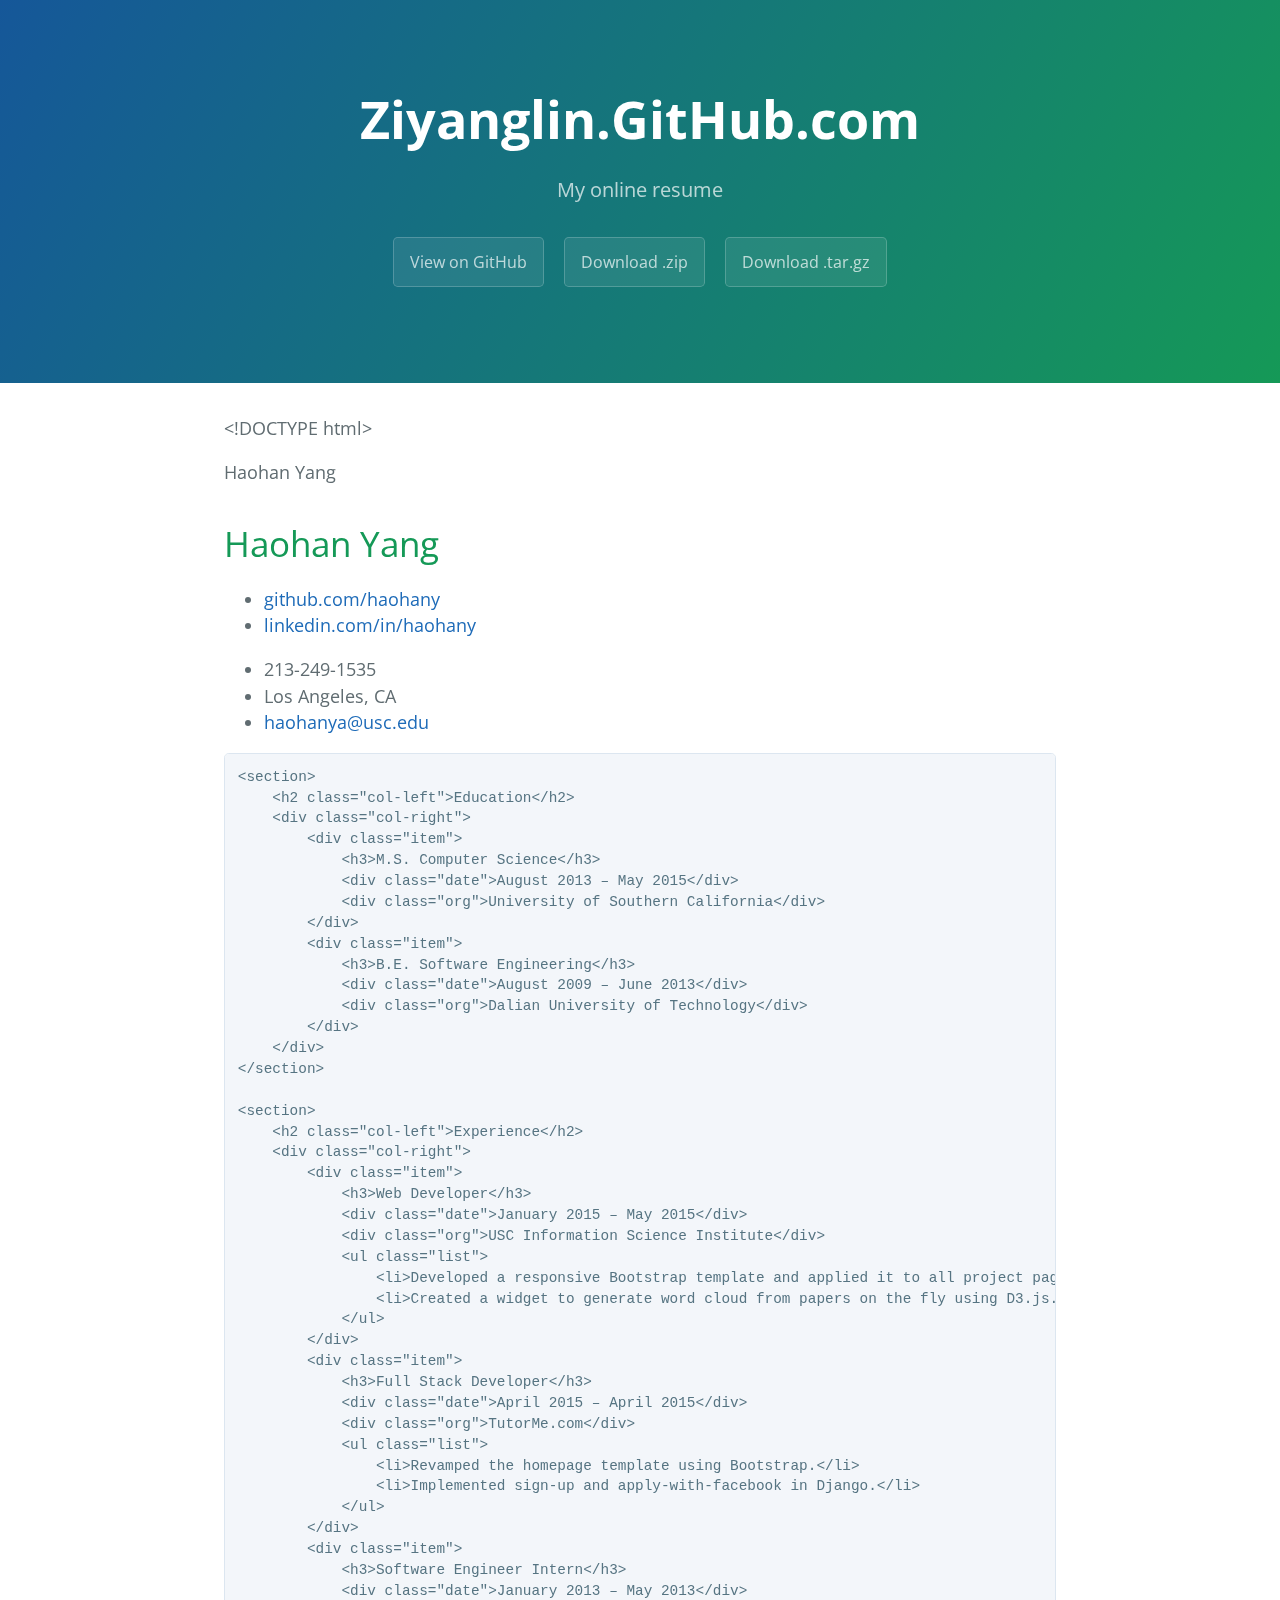
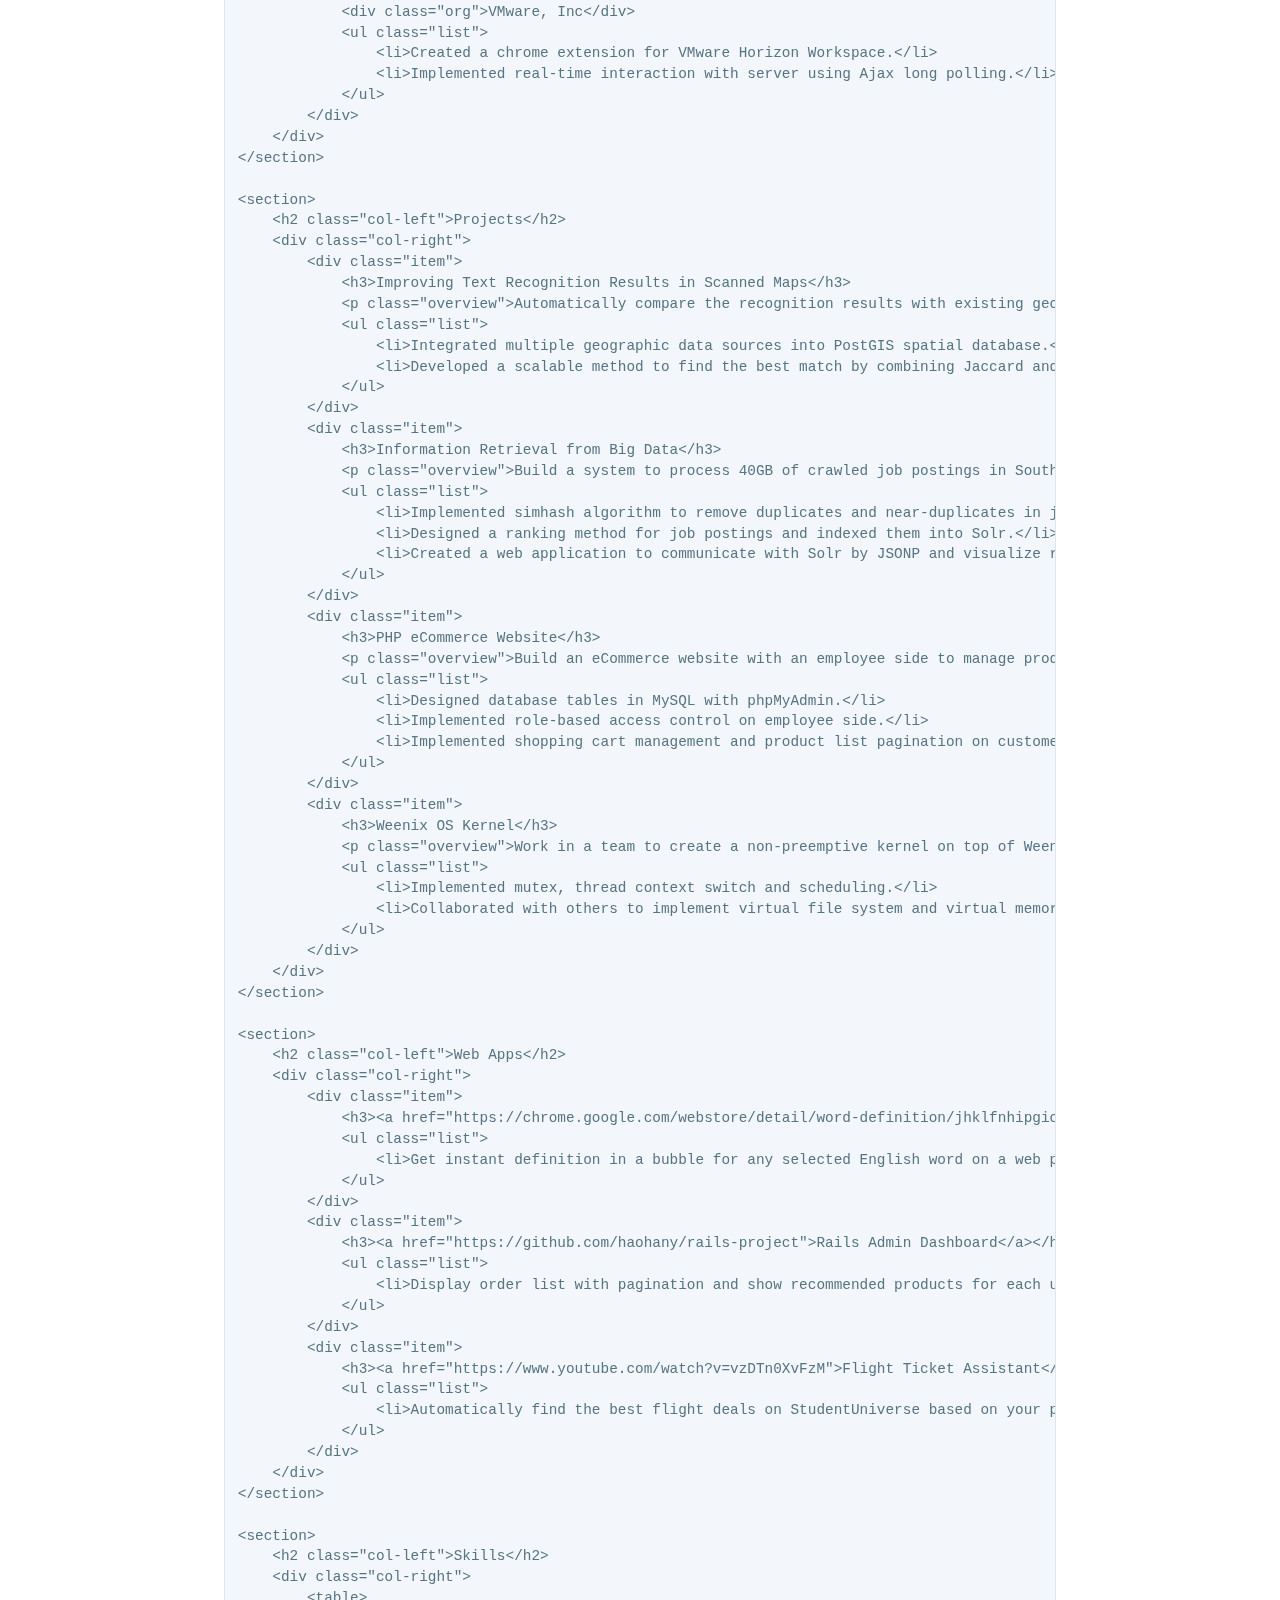
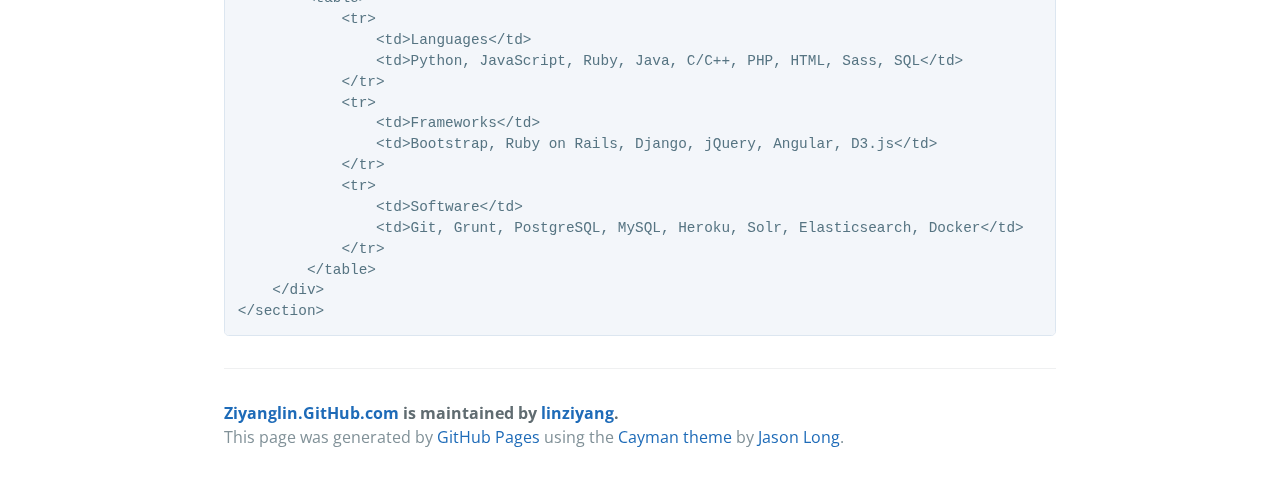
<file: index.html>
<!DOCTYPE html>
<html lang="en-us">
  <head>
    <meta charset="UTF-8">
    <title>Ziyanglin.GitHub.com by linziyang</title>
    <meta name="viewport" content="width=device-width, initial-scale=1">
    <link rel="stylesheet" type="text/css" href="stylesheets/normalize.css" media="screen">
    <link href='https://fonts.googleapis.com/css?family=Open+Sans:400,700' rel='stylesheet' type='text/css'>
    <link rel="stylesheet" type="text/css" href="stylesheets/stylesheet.css" media="screen">
    <link rel="stylesheet" type="text/css" href="stylesheets/github-light.css" media="screen">
  </head>
  <body>
    <section class="page-header">
      <h1 class="project-name">Ziyanglin.GitHub.com</h1>
      <h2 class="project-tagline">My online resume</h2>
      <a href="https://github.com/linziyang/ziyanglin.github.com" class="btn">View on GitHub</a>
      <a href="https://github.com/linziyang/ziyanglin.github.com/zipball/master" class="btn">Download .zip</a>
      <a href="https://github.com/linziyang/ziyanglin.github.com/tarball/master" class="btn">Download .tar.gz</a>
    </section>

    <section class="main-content">
      <p>&lt;!DOCTYPE html&gt;

</p>
    
    
    Haohan Yang
    
    


<p></p>
     
        <h1>
<a id="haohan-yang" class="anchor" href="#haohan-yang" aria-hidden="true"><span class="octicon octicon-link"></span></a>Haohan Yang</h1>
        <ul>
            <li><a href="http://github.com/haohany"><i></i> github.com/haohany</a></li>
            <li><a href="http://linkedin.com/in/haohany"><i></i> linkedin.com/in/haohany</a></li>
        </ul>
        <ul>
            <li>213-249-1535</li>
            <li>Los Angeles, CA</li>
            <li>
<a href="mailto:haohanya@usc.edu" target="_blank"></a><a href="mailto:haohanya@usc.edu">haohanya@usc.edu</a>
</li>
        </ul>
     

<pre><code>&lt;section&gt;
    &lt;h2 class="col-left"&gt;Education&lt;/h2&gt;
    &lt;div class="col-right"&gt;
        &lt;div class="item"&gt;
            &lt;h3&gt;M.S. Computer Science&lt;/h3&gt;
            &lt;div class="date"&gt;August 2013 – May 2015&lt;/div&gt;
            &lt;div class="org"&gt;University of Southern California&lt;/div&gt;
        &lt;/div&gt;
        &lt;div class="item"&gt;
            &lt;h3&gt;B.E. Software Engineering&lt;/h3&gt;
            &lt;div class="date"&gt;August 2009 – June 2013&lt;/div&gt;
            &lt;div class="org"&gt;Dalian University of Technology&lt;/div&gt;
        &lt;/div&gt;  
    &lt;/div&gt;
&lt;/section&gt;

&lt;section&gt;
    &lt;h2 class="col-left"&gt;Experience&lt;/h2&gt;
    &lt;div class="col-right"&gt;
        &lt;div class="item"&gt;
            &lt;h3&gt;Web Developer&lt;/h3&gt;
            &lt;div class="date"&gt;January 2015 – May 2015&lt;/div&gt;
            &lt;div class="org"&gt;USC Information Science Institute&lt;/div&gt;
            &lt;ul class="list"&gt;
                &lt;li&gt;Developed a responsive Bootstrap template and applied it to all project pages. (&lt;a href="http://usc-isi-i2.github.io/dig"&gt;example&lt;/a&gt;)&lt;/li&gt;
                &lt;li&gt;Created a widget to generate word cloud from papers on the fly using D3.js.&lt;/li&gt;
            &lt;/ul&gt;
        &lt;/div&gt;
        &lt;div class="item"&gt;
            &lt;h3&gt;Full Stack Developer&lt;/h3&gt;
            &lt;div class="date"&gt;April 2015 – April 2015&lt;/div&gt;
            &lt;div class="org"&gt;TutorMe.com&lt;/div&gt;
            &lt;ul class="list"&gt;
                &lt;li&gt;Revamped the homepage template using Bootstrap.&lt;/li&gt;
                &lt;li&gt;Implemented sign-up and apply-with-facebook in Django.&lt;/li&gt;
            &lt;/ul&gt;
        &lt;/div&gt;
        &lt;div class="item"&gt;
            &lt;h3&gt;Software Engineer Intern&lt;/h3&gt;
            &lt;div class="date"&gt;January 2013 – May 2013&lt;/div&gt;
            &lt;div class="org"&gt;VMware, Inc&lt;/div&gt;
            &lt;ul class="list"&gt;
                &lt;li&gt;Created a chrome extension for VMware Horizon Workspace.&lt;/li&gt;
                &lt;li&gt;Implemented real-time interaction with server using Ajax long polling.&lt;/li&gt;
            &lt;/ul&gt;
        &lt;/div&gt;
    &lt;/div&gt;
&lt;/section&gt;

&lt;section&gt;
    &lt;h2 class="col-left"&gt;Projects&lt;/h2&gt;
    &lt;div class="col-right"&gt;
        &lt;div class="item"&gt;
            &lt;h3&gt;Improving Text Recognition Results in Scanned Maps&lt;/h3&gt;
            &lt;p class="overview"&gt;Automatically compare the recognition results with existing geographic names and find the best match efficiently.&lt;/p&gt;
            &lt;ul class="list"&gt;
                &lt;li&gt;Integrated multiple geographic data sources into PostGIS spatial database.&lt;/li&gt;
                &lt;li&gt;Developed a scalable method to find the best match by combining Jaccard and Needleman-Wunch algorithm.&lt;/li&gt;
            &lt;/ul&gt;
        &lt;/div&gt;
        &lt;div class="item"&gt;
            &lt;h3&gt;Information Retrieval from Big Data&lt;/h3&gt;
            &lt;p class="overview"&gt;Build a system to process 40GB of crawled job postings in South America and retrieve relevant information in real time for each user search.&lt;/p&gt;
            &lt;ul class="list"&gt;
                &lt;li&gt;Implemented simhash algorithm to remove duplicates and near-duplicates in job postings.&lt;/li&gt;
                &lt;li&gt;Designed a ranking method for job postings and indexed them into Solr.&lt;/li&gt;
                &lt;li&gt;Created a web application to communicate with Solr by JSONP and visualize results using D3.js.&lt;/li&gt;
            &lt;/ul&gt;
        &lt;/div&gt;
        &lt;div class="item"&gt;
            &lt;h3&gt;PHP eCommerce Website&lt;/h3&gt;
            &lt;p class="overview"&gt;Build an eCommerce website with an employee side to manage products and a customer side to sell products.&lt;/p&gt;
            &lt;ul class="list"&gt;
                &lt;li&gt;Designed database tables in MySQL with phpMyAdmin.&lt;/li&gt;
                &lt;li&gt;Implemented role-based access control on employee side.&lt;/li&gt;
                &lt;li&gt;Implemented shopping cart management and product list pagination on customer side.&lt;/li&gt;
            &lt;/ul&gt;
        &lt;/div&gt;
        &lt;div class="item"&gt;
            &lt;h3&gt;Weenix OS Kernel&lt;/h3&gt;
            &lt;p class="overview"&gt;Work in a team to create a non-preemptive kernel on top of Weenix operating system.&lt;/p&gt;
            &lt;ul class="list"&gt;
                &lt;li&gt;Implemented mutex, thread context switch and scheduling.&lt;/li&gt;
                &lt;li&gt;Collaborated with others to implement virtual file system and virtual memory.&lt;/li&gt;
            &lt;/ul&gt;
        &lt;/div&gt;
    &lt;/div&gt;
&lt;/section&gt;

&lt;section&gt;
    &lt;h2 class="col-left"&gt;Web Apps&lt;/h2&gt;
    &lt;div class="col-right"&gt;
        &lt;div class="item"&gt;
            &lt;h3&gt;&lt;a href="https://chrome.google.com/webstore/detail/word-definition/jhklfnhipgicandonpkkcpdofchbpjjk"&gt;Word Definition&lt;/a&gt;&lt;/h3&gt;
            &lt;ul class="list"&gt;
                &lt;li&gt;Get instant definition in a bubble for any selected English word on a web page.&lt;/li&gt;
            &lt;/ul&gt;
        &lt;/div&gt;
        &lt;div class="item"&gt;
            &lt;h3&gt;&lt;a href="https://github.com/haohany/rails-project"&gt;Rails Admin Dashboard&lt;/a&gt;&lt;/h3&gt;
            &lt;ul class="list"&gt;
                &lt;li&gt;Display order list with pagination and show recommended products for each user.&lt;/li&gt;
            &lt;/ul&gt;
        &lt;/div&gt;
        &lt;div class="item"&gt;
            &lt;h3&gt;&lt;a href="https://www.youtube.com/watch?v=vzDTn0XvFzM"&gt;Flight Ticket Assistant&lt;/a&gt;&lt;/h3&gt;
            &lt;ul class="list"&gt;
                &lt;li&gt;Automatically find the best flight deals on StudentUniverse based on your preference.&lt;/li&gt;
            &lt;/ul&gt;
        &lt;/div&gt;
    &lt;/div&gt;
&lt;/section&gt;

&lt;section&gt;
    &lt;h2 class="col-left"&gt;Skills&lt;/h2&gt;
    &lt;div class="col-right"&gt;
        &lt;table&gt;
            &lt;tr&gt;
                &lt;td&gt;Languages&lt;/td&gt;
                &lt;td&gt;Python, JavaScript, Ruby, Java, C/C++, PHP, HTML, Sass, SQL&lt;/td&gt;
            &lt;/tr&gt;
            &lt;tr&gt;
                &lt;td&gt;Frameworks&lt;/td&gt;
                &lt;td&gt;Bootstrap, Ruby on Rails, Django, jQuery, Angular, D3.js&lt;/td&gt;
            &lt;/tr&gt;
            &lt;tr&gt;
                &lt;td&gt;Software&lt;/td&gt;
                &lt;td&gt;Git, Grunt, PostgreSQL, MySQL, Heroku, Solr, Elasticsearch, Docker&lt;/td&gt;
            &lt;/tr&gt;
        &lt;/table&gt;
    &lt;/div&gt;
&lt;/section&gt;
</code></pre>

<p>
  

</p>

      <footer class="site-footer">
        <span class="site-footer-owner"><a href="https://github.com/linziyang/ziyanglin.github.com">Ziyanglin.GitHub.com</a> is maintained by <a href="https://github.com/linziyang">linziyang</a>.</span>

        <span class="site-footer-credits">This page was generated by <a href="https://pages.github.com">GitHub Pages</a> using the <a href="https://github.com/jasonlong/cayman-theme">Cayman theme</a> by <a href="https://twitter.com/jasonlong">Jason Long</a>.</span>
      </footer>

    </section>

  
  </body>
</html>
</file>
<file: stylesheets/stylesheet.css>
* {
  box-sizing: border-box; }

body {
  padding: 0;
  margin: 0;
  font-family: "Open Sans", "Helvetica Neue", Helvetica, Arial, sans-serif;
  font-size: 16px;
  line-height: 1.5;
  color: #606c71; }

a {
  color: #1e6bb8;
  text-decoration: none; }
  a:hover {
    text-decoration: underline; }

.btn {
  display: inline-block;
  margin-bottom: 1rem;
  color: rgba(255, 255, 255, 0.7);
  background-color: rgba(255, 255, 255, 0.08);
  border-color: rgba(255, 255, 255, 0.2);
  border-style: solid;
  border-width: 1px;
  border-radius: 0.3rem;
  transition: color 0.2s, background-color 0.2s, border-color 0.2s; }
  .btn + .btn {
    margin-left: 1rem; }

.btn:hover {
  color: rgba(255, 255, 255, 0.8);
  text-decoration: none;
  background-color: rgba(255, 255, 255, 0.2);
  border-color: rgba(255, 255, 255, 0.3); }

@media screen and (min-width: 64em) {
  .btn {
    padding: 0.75rem 1rem; } }

@media screen and (min-width: 42em) and (max-width: 64em) {
  .btn {
    padding: 0.6rem 0.9rem;
    font-size: 0.9rem; } }

@media screen and (max-width: 42em) {
  .btn {
    display: block;
    width: 100%;
    padding: 0.75rem;
    font-size: 0.9rem; }
    .btn + .btn {
      margin-top: 1rem;
      margin-left: 0; } }

.page-header {
  color: #fff;
  text-align: center;
  background-color: #159957;
  background-image: linear-gradient(120deg, #155799, #159957); }

@media screen and (min-width: 64em) {
  .page-header {
    padding: 5rem 6rem; } }

@media screen and (min-width: 42em) and (max-width: 64em) {
  .page-header {
    padding: 3rem 4rem; } }

@media screen and (max-width: 42em) {
  .page-header {
    padding: 2rem 1rem; } }

.project-name {
  margin-top: 0;
  margin-bottom: 0.1rem; }

@media screen and (min-width: 64em) {
  .project-name {
    font-size: 3.25rem; } }

@media screen and (min-width: 42em) and (max-width: 64em) {
  .project-name {
    font-size: 2.25rem; } }

@media screen and (max-width: 42em) {
  .project-name {
    font-size: 1.75rem; } }

.project-tagline {
  margin-bottom: 2rem;
  font-weight: normal;
  opacity: 0.7; }

@media screen and (min-width: 64em) {
  .project-tagline {
    font-size: 1.25rem; } }

@media screen and (min-width: 42em) and (max-width: 64em) {
  .project-tagline {
    font-size: 1.15rem; } }

@media screen and (max-width: 42em) {
  .project-tagline {
    font-size: 1rem; } }

.main-content :first-child {
  margin-top: 0; }
.main-content img {
  max-width: 100%; }
.main-content h1, .main-content h2, .main-content h3, .main-content h4, .main-content h5, .main-content h6 {
  margin-top: 2rem;
  margin-bottom: 1rem;
  font-weight: normal;
  color: #159957; }
.main-content p {
  margin-bottom: 1em; }
.main-content code {
  padding: 2px 4px;
  font-family: Consolas, "Liberation Mono", Menlo, Courier, monospace;
  font-size: 0.9rem;
  color: #383e41;
  background-color: #f3f6fa;
  border-radius: 0.3rem; }
.main-content pre {
  padding: 0.8rem;
  margin-top: 0;
  margin-bottom: 1rem;
  font: 1rem Consolas, "Liberation Mono", Menlo, Courier, monospace;
  color: #567482;
  word-wrap: normal;
  background-color: #f3f6fa;
  border: solid 1px #dce6f0;
  border-radius: 0.3rem; }
  .main-content pre > code {
    padding: 0;
    margin: 0;
    font-size: 0.9rem;
    color: #567482;
    word-break: normal;
    white-space: pre;
    background: transparent;
    border: 0; }
.main-content .highlight {
  margin-bottom: 1rem; }
  .main-content .highlight pre {
    margin-bottom: 0;
    word-break: normal; }
.main-content .highlight pre, .main-content pre {
  padding: 0.8rem;
  overflow: auto;
  font-size: 0.9rem;
  line-height: 1.45;
  border-radius: 0.3rem; }
.main-content pre code, .main-content pre tt {
  display: inline;
  max-width: initial;
  padding: 0;
  margin: 0;
  overflow: initial;
  line-height: inherit;
  word-wrap: normal;
  background-color: transparent;
  border: 0; }
  .main-content pre code:before, .main-content pre code:after, .main-content pre tt:before, .main-content pre tt:after {
    content: normal; }
.main-content ul, .main-content ol {
  margin-top: 0; }
.main-content blockquote {
  padding: 0 1rem;
  margin-left: 0;
  color: #819198;
  border-left: 0.3rem solid #dce6f0; }
  .main-content blockquote > :first-child {
    margin-top: 0; }
  .main-content blockquote > :last-child {
    margin-bottom: 0; }
.main-content table {
  display: block;
  width: 100%;
  overflow: auto;
  word-break: normal;
  word-break: keep-all; }
  .main-content table th {
    font-weight: bold; }
  .main-content table th, .main-content table td {
    padding: 0.5rem 1rem;
    border: 1px solid #e9ebec; }
.main-content dl {
  padding: 0; }
  .main-content dl dt {
    padding: 0;
    margin-top: 1rem;
    font-size: 1rem;
    font-weight: bold; }
  .main-content dl dd {
    padding: 0;
    margin-bottom: 1rem; }
.main-content hr {
  height: 2px;
  padding: 0;
  margin: 1rem 0;
  background-color: #eff0f1;
  border: 0; }

@media screen and (min-width: 64em) {
  .main-content {
    max-width: 64rem;
    padding: 2rem 6rem;
    margin: 0 auto;
    font-size: 1.1rem; } }

@media screen and (min-width: 42em) and (max-width: 64em) {
  .main-content {
    padding: 2rem 4rem;
    font-size: 1.1rem; } }

@media screen and (max-width: 42em) {
  .main-content {
    padding: 2rem 1rem;
    font-size: 1rem; } }

.site-footer {
  padding-top: 2rem;
  margin-top: 2rem;
  border-top: solid 1px #eff0f1; }

.site-footer-owner {
  display: block;
  font-weight: bold; }

.site-footer-credits {
  color: #819198; }

@media screen and (min-width: 64em) {
  .site-footer {
    font-size: 1rem; } }

@media screen and (min-width: 42em) and (max-width: 64em) {
  .site-footer {
    font-size: 1rem; } }

@media screen and (max-width: 42em) {
  .site-footer {
    font-size: 0.9rem; } }
</file>
<file: stylesheets/github-light.css>
/*
   Copyright 2014 GitHub Inc.

   Licensed under the Apache License, Version 2.0 (the "License");
   you may not use this file except in compliance with the License.
   You may obtain a copy of the License at

       http://www.apache.org/licenses/LICENSE-2.0

   Unless required by applicable law or agreed to in writing, software
   distributed under the License is distributed on an "AS IS" BASIS,
   WITHOUT WARRANTIES OR CONDITIONS OF ANY KIND, either express or implied.
   See the License for the specific language governing permissions and
   limitations under the License.

*/

.pl-c /* comment */ {
  color: #969896;
}

.pl-c1      /* constant, markup.raw, meta.diff.header, meta.module-reference, meta.property-name, support, support.constant, support.variable, variable.other.constant */,
.pl-s .pl-v /* string variable */ {
  color: #0086b3;
}

.pl-e  /* entity */,
.pl-en /* entity.name */ {
  color: #795da3;
}

.pl-s .pl-s1 /* string source */,
.pl-smi      /* storage.modifier.import, storage.modifier.package, storage.type.java, variable.other, variable.parameter.function */ {
  color: #333;
}

.pl-ent /* entity.name.tag */ {
  color: #63a35c;
}

.pl-k /* keyword, storage, storage.type */ {
  color: #a71d5d;
}

.pl-pds              /* punctuation.definition.string, string.regexp.character-class */,
.pl-s                /* string */,
.pl-s .pl-pse .pl-s1 /* string punctuation.section.embedded source */,
.pl-sr               /* string.regexp */,
.pl-sr .pl-cce       /* string.regexp constant.character.escape */,
.pl-sr .pl-sra       /* string.regexp string.regexp.arbitrary-repitition */,
.pl-sr .pl-sre       /* string.regexp source.ruby.embedded */ {
  color: #183691;
}

.pl-v /* variable */ {
  color: #ed6a43;
}

.pl-id /* invalid.deprecated */ {
  color: #b52a1d;
}

.pl-ii /* invalid.illegal */ {
  background-color: #b52a1d;
  color: #f8f8f8;
}

.pl-sr .pl-cce /* string.regexp constant.character.escape */ {
  color: #63a35c;
  font-weight: bold;
}

.pl-ml /* markup.list */ {
  color: #693a17;
}

.pl-mh        /* markup.heading */,
.pl-mh .pl-en /* markup.heading entity.name */,
.pl-ms        /* meta.separator */ {
  color: #1d3e81;
  font-weight: bold;
}

.pl-mq /* markup.quote */ {
  color: #008080;
}

.pl-mi /* markup.italic */ {
  color: #333;
  font-style: italic;
}

.pl-mb /* markup.bold */ {
  color: #333;
  font-weight: bold;
}

.pl-md /* markup.deleted, meta.diff.header.from-file */ {
  background-color: #ffecec;
  color: #bd2c00;
}

.pl-mi1 /* markup.inserted, meta.diff.header.to-file */ {
  background-color: #eaffea;
  color: #55a532;
}

.pl-mdr /* meta.diff.range */ {
  color: #795da3;
  font-weight: bold;
}

.pl-mo /* meta.output */ {
  color: #1d3e81;
}
</file>
